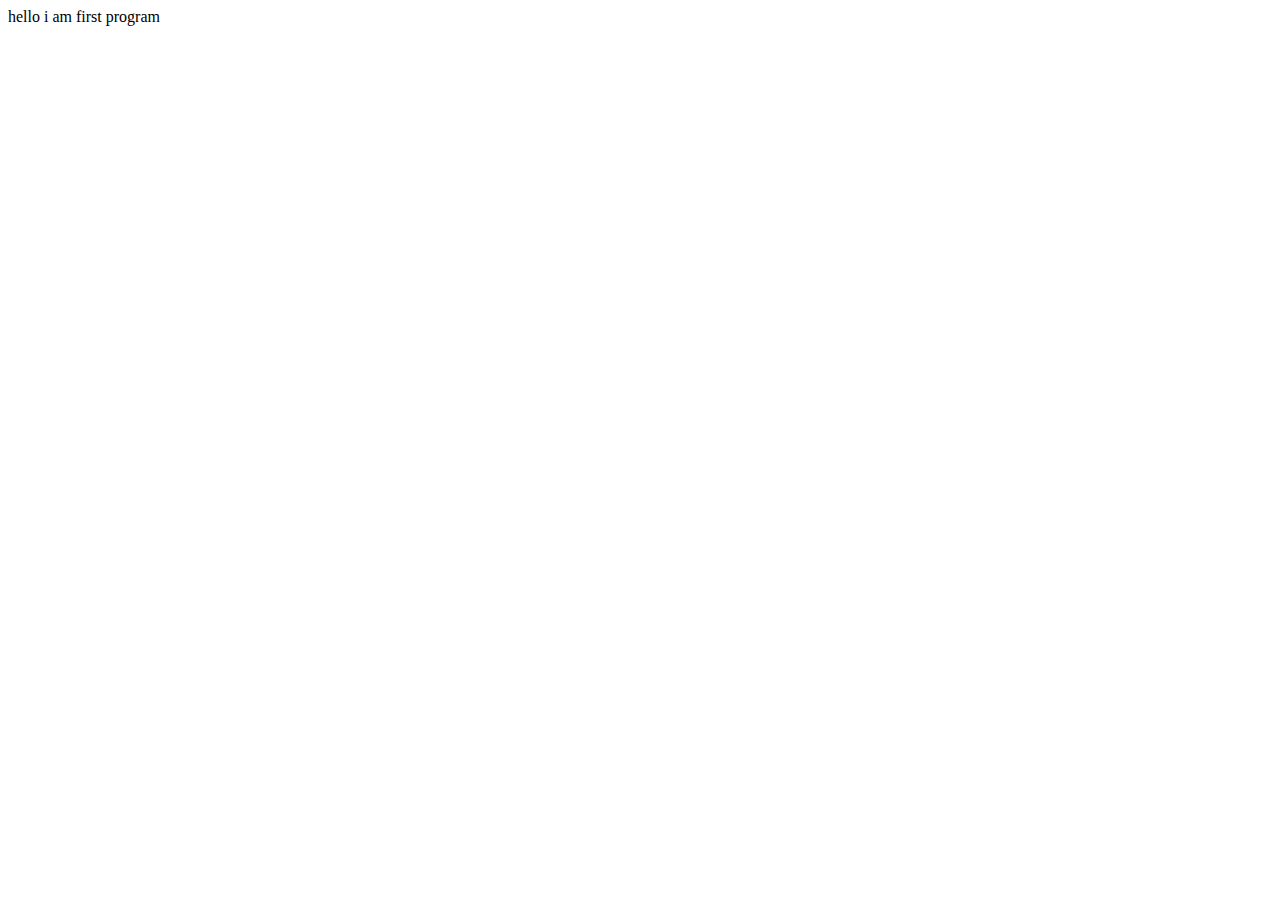
<file: index.html>
<!DOCTYPE html>
<html lang="en">
<head>
    <meta charset="UTF-8">
    <meta name="viewport" content="width=device-width, initial-scale=1.0">
    <title>first program</title>
</head>
<body>
    hello i am first program
</body>
</html>
</file>
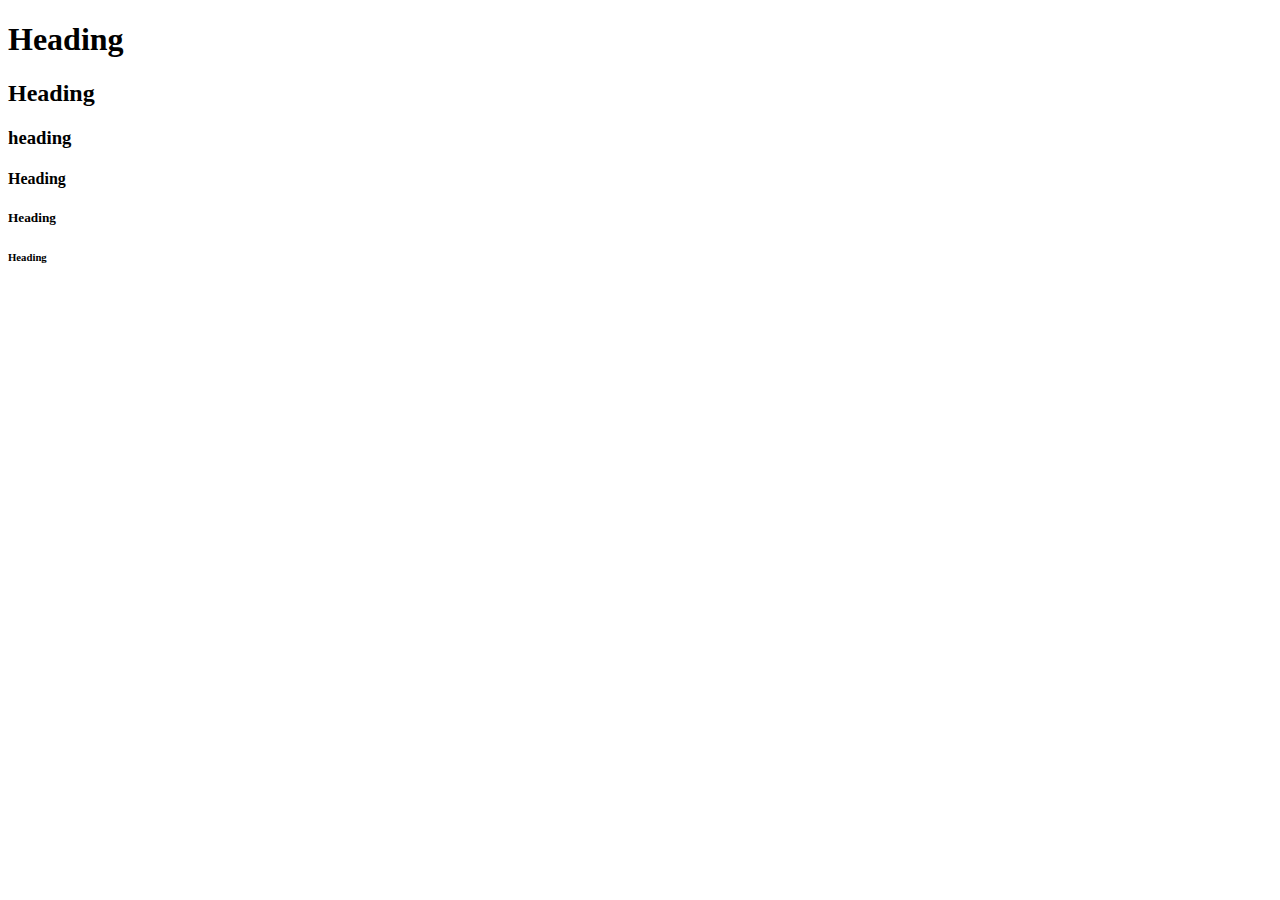
<file: 02.html>
<!DOCTYPE html>
<html lang="en">
<head>
    <meta charset="UTF-8">
    <meta name="viewport" content="width=, initial-scale=1.0">
    <title>Tag</title>
</head>
<body>
    <h1>Heading</h1>
    <h2>Heading</h2>
    <h3>heading</h3>
    <h4>Heading</h4>
    <h5>Heading</h5>
    <h6>Heading</h6>

</body>
</html>
</file>
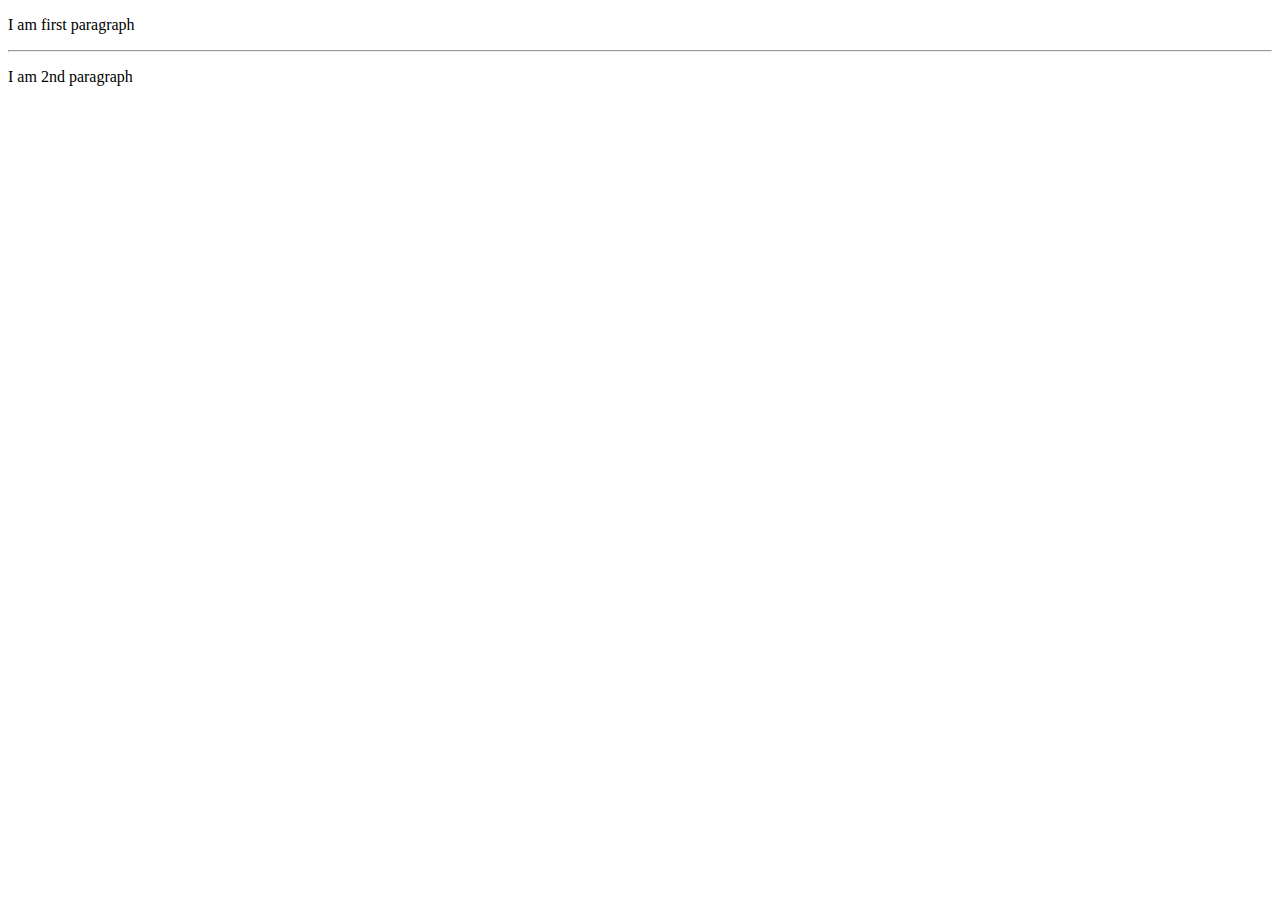
<file: 03.html>
<!DOCTYPE html>
<html lang="en">
<head>
    <meta charset="UTF-8">
    <meta name="viewport" content="width=device-width, initial-scale=1.0">
    <title>Paragraph</title>
</head>
<body>
    <p>I am first paragraph</p>
    <hr>
    <p>I am 2nd paragraph</p>
</body>
</html>
</file>
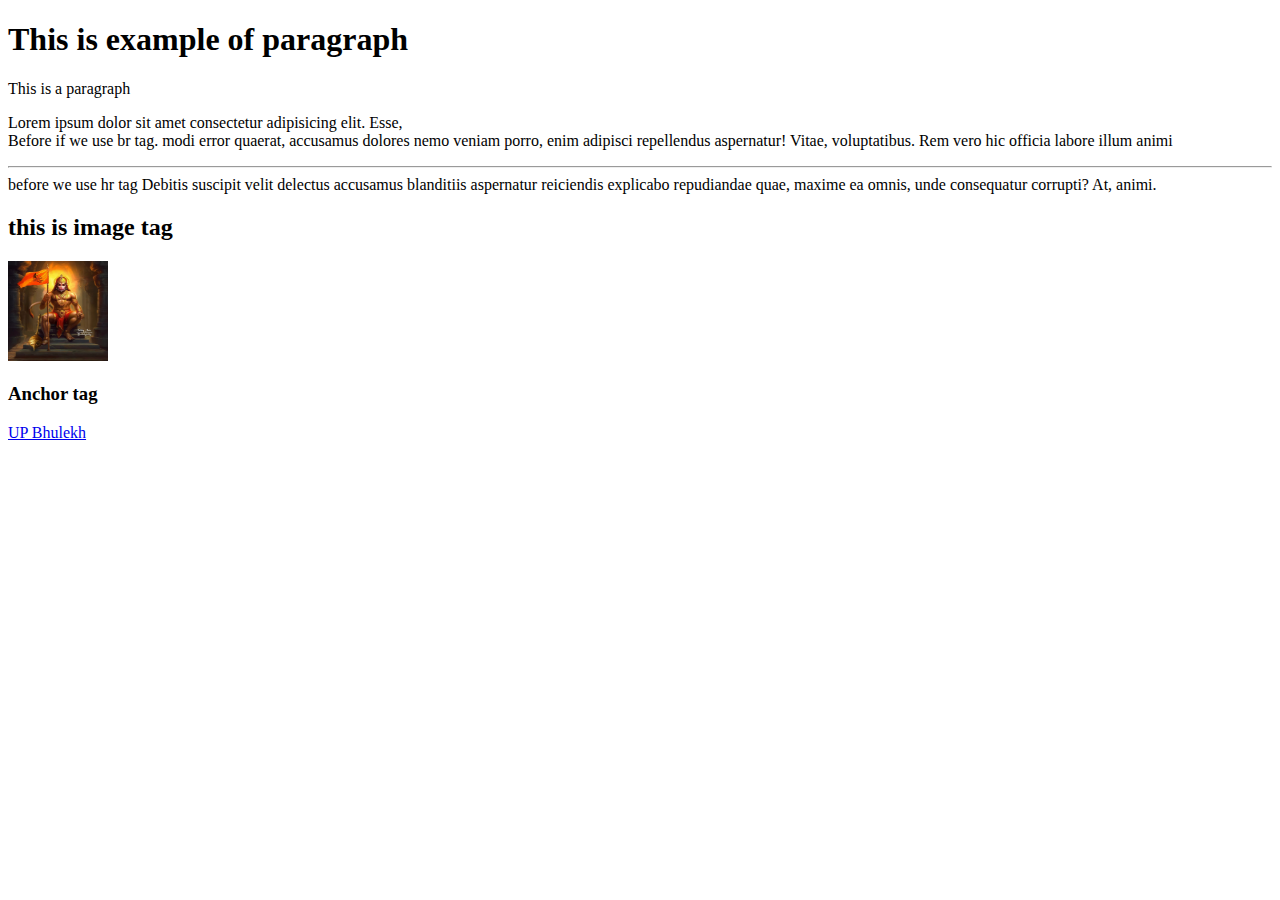
<file: 04.html>
<!DOCTYPE html>
<html lang="en">
<head>
    <meta charset="UTF-8">
    <meta name="viewport" content="width=, initial-scale=1.0">
    <title>Document</title>
</head>
<body>
    <h1>This is example of paragraph</h1>
    <p>This is a paragraph</p>
    <p>Lorem ipsum dolor sit amet consectetur adipisicing elit. Esse,<br>Before if we use br tag. modi error quaerat, accusamus dolores nemo veniam porro, enim adipisci repellendus aspernatur! Vitae, voluptatibus. Rem vero hic officia labore illum animi <hr> before we use hr tag Debitis suscipit velit delectus accusamus blanditiis aspernatur reiciendis explicabo repudiandae quae, maxime ea omnis, unde consequatur corrupti? At, animi.</p>
    <h2>this is image tag</h2>
    <img src="images/hanuman.png.JPG" width="100" height="100" alt="I am image"/>
    <h3>Anchor tag</h3>
    <a href="https://upbhulekh.gov.in/#popup1" target="_blank"> UP Bhulekh</a>

</body>
</html>
</file>
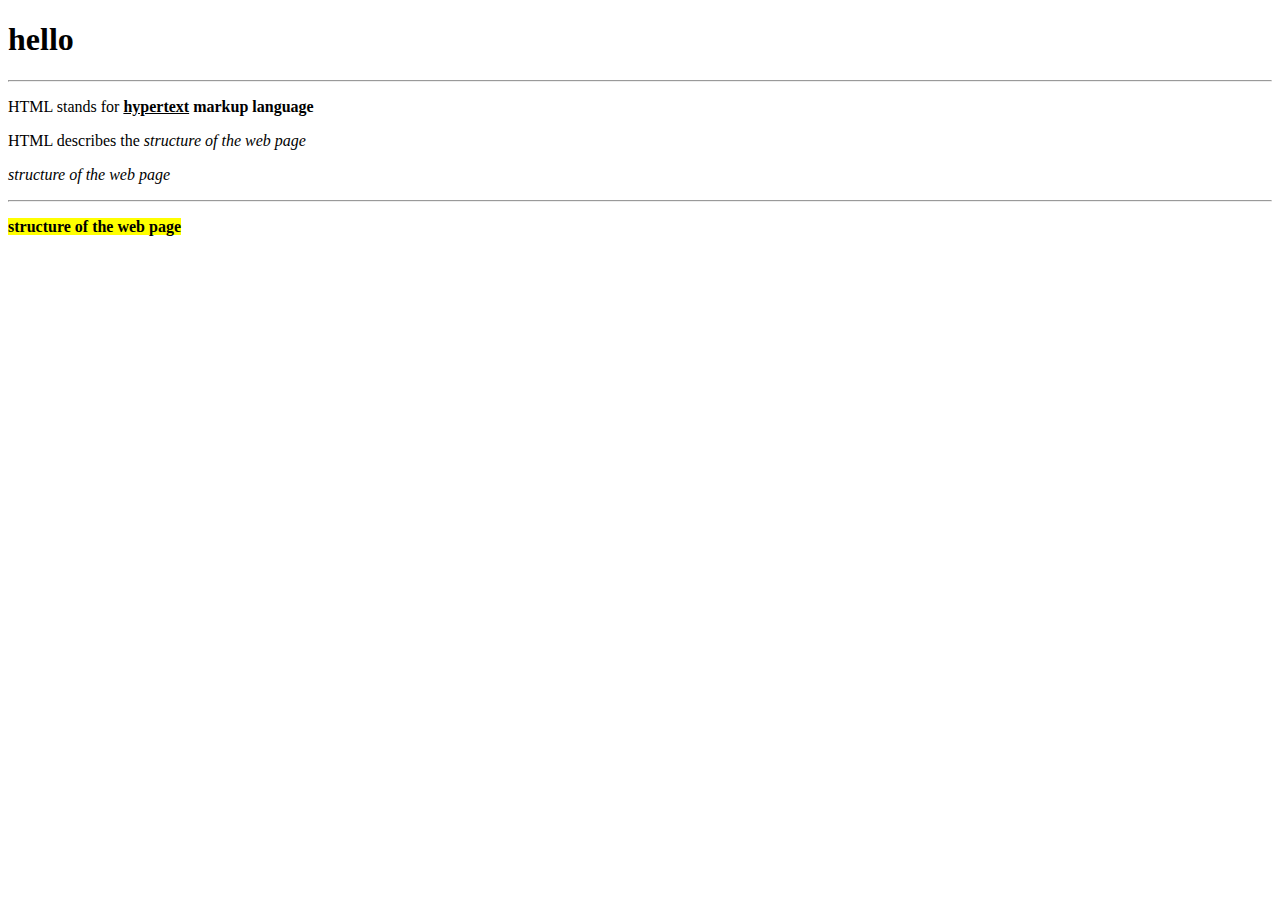
<file: 05.html>
<!DOCTYPE html>
<html lang="en">
<head>
    <meta charset="UTF-8">
    <meta name="viewport" content="width=device-width, initial-scale=1.0">
    <title>Formating text</title>
</head>
<body>
    <!-- This is comment out -->
    <h1>hello</h1>
    <hr>
    <p>HTML stands for <b><u>hypertext</u> markup language</b></p>
    <p>HTML describes the <i>structure of the web page</i></p>
    <p><i>structure of the web page</i></p>
    <hr>
    <p><b><mark>structure of the web page</b></mark></p>
</body>
</html>
</file>
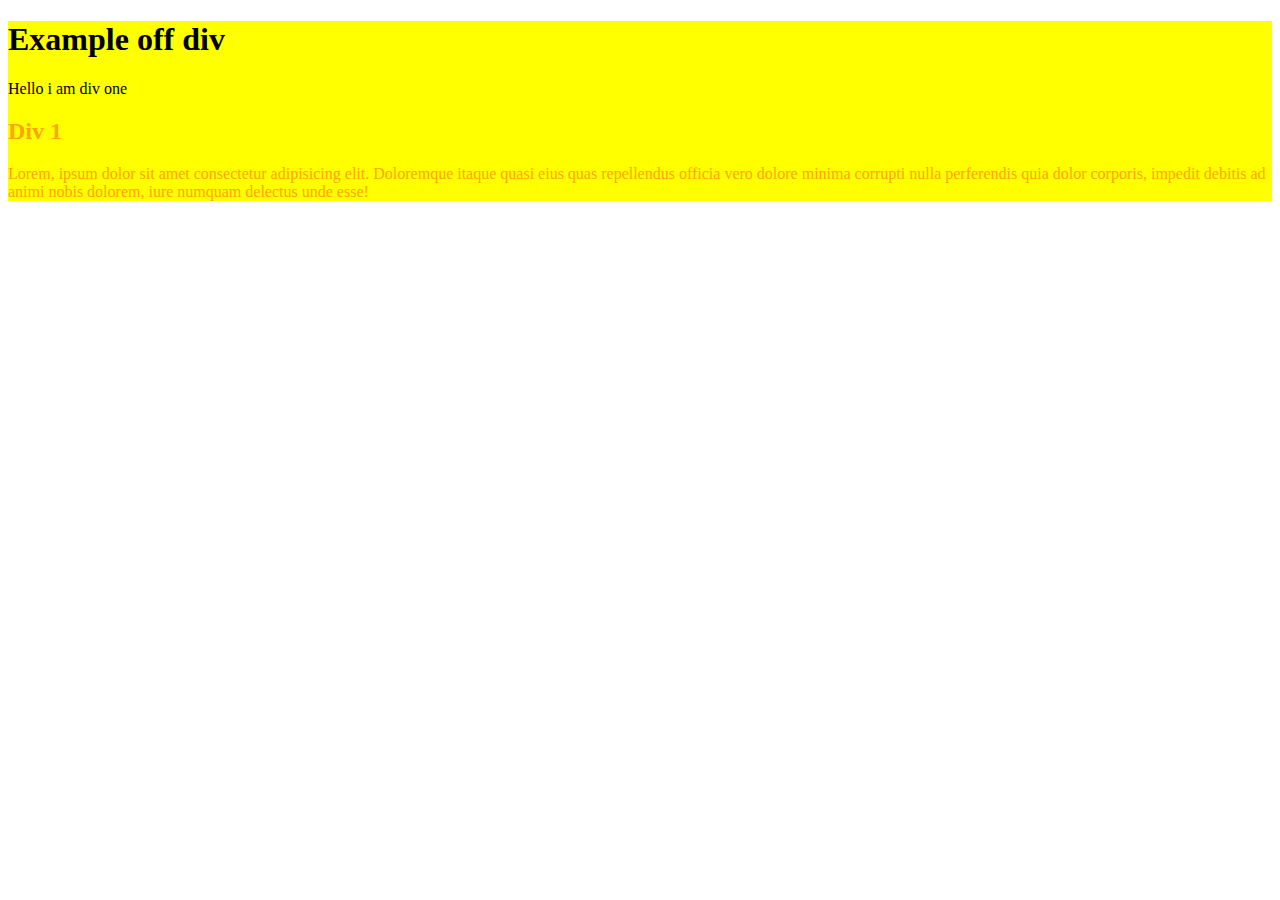
<file: 06div.html>
<!DOCTYPE html>
<html lang="en">
<head>
    <meta charset="UTF-8">
    <meta name="viewport" content="width=, initial-scale=1.0">
    <title>Document</title>
</head>
<body>
    <div style="background-color: yellow;">
    <h1>Example off div</h1>
    <div>Hello i am div one</div>
    <div style=" color: orange;" >
        <h2>Div 1</h2>
        <p>Lorem, ipsum dolor sit amet consectetur adipisicing elit. Doloremque itaque quasi eius quas repellendus officia vero dolore minima corrupti nulla perferendis quia dolor corporis, impedit debitis ad animi nobis dolorem, iure numquam delectus unde esse!</p>
    </div>
    </div>
</body>
</html>
</file>
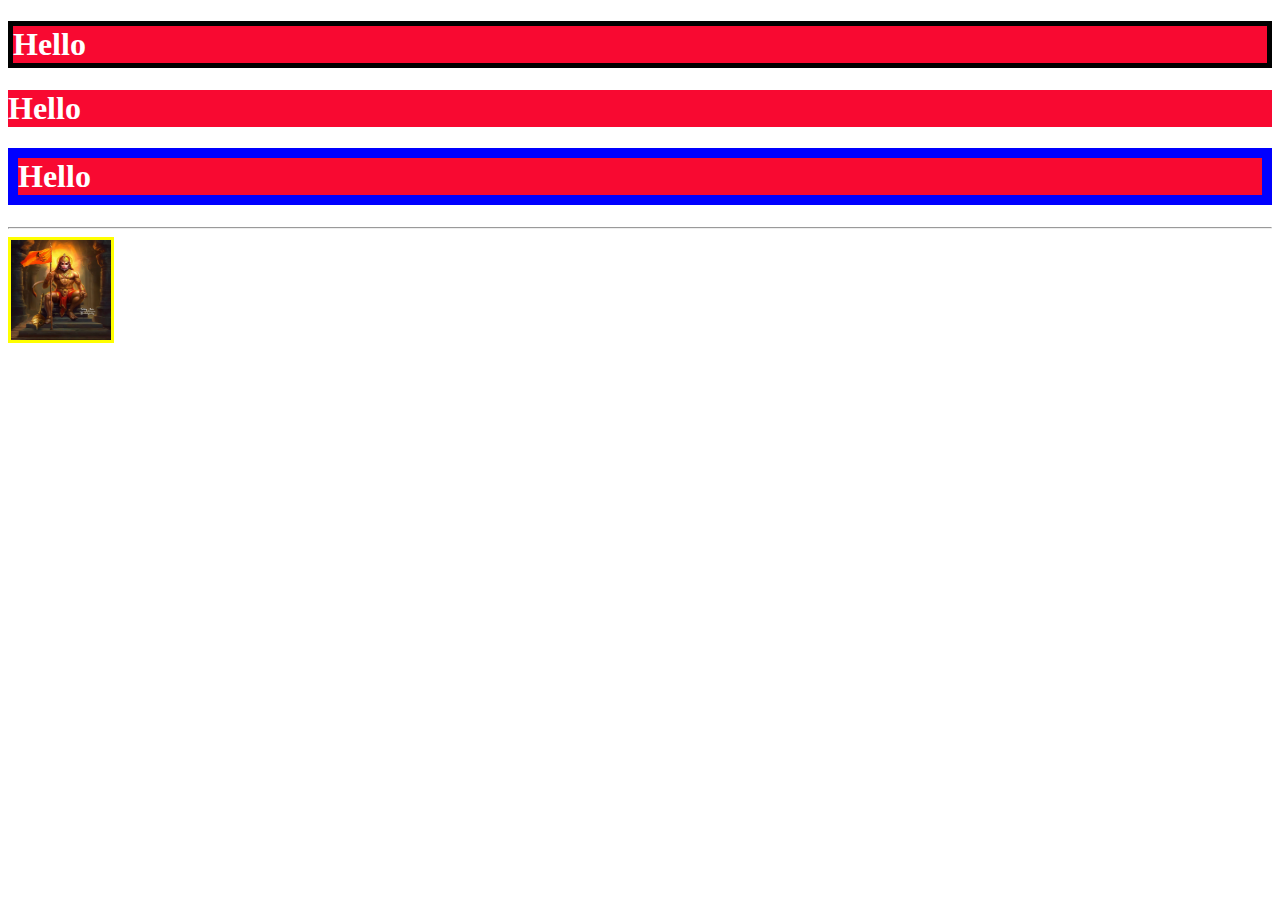
<file: 07externalcss.html>
<!DOCTYPE html>
<html lang="en">
<head>
    <meta charset="UTF-8">
    <meta name="viewport" content="width=device-width, initial-scale=1.0">
    <title>ExternalCSS</title>
    <link rel="stylesheet" href="style.css">
</head>
<body>
    <h1 class="hello">Hello</h1>
    <h1>Hello</h1>
    <!-- for id we use # in css -->
    <h1 id="hello">Hello</h1>
<hr>

<img src="images\hanuman.png.JPG" class="Hanumanji" width="100" height="100" alt="Hanuman Ji"

</body>
</html>
</file>
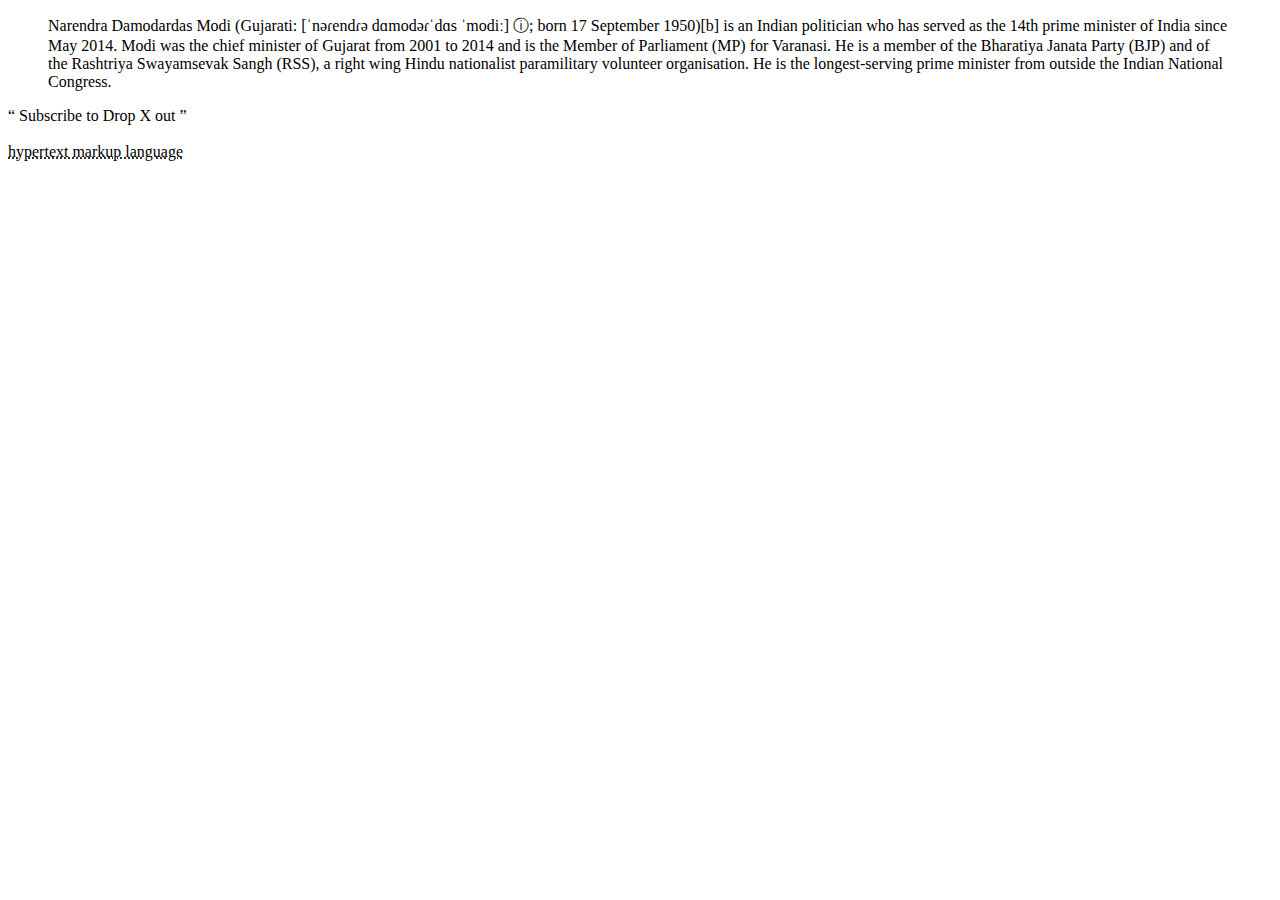
<file: 08quoation.html>
<!DOCTYPE html>
<html lang="en">
<head>
    <meta charset="UTF-8">
    <meta name="viewport" content="width=device-width, initial-scale=1.0">
    <title>Quotation</title>
</head>
<body>
    <blockquote cite="https://en.wikipedia.org/wiki/Narendra_Modi">
        Narendra Damodardas Modi (Gujarati: [ˈnəɾendɾə dɑmodəɾˈdɑs ˈmodiː] ⓘ; born 17 September 1950)[b] is an Indian politician who has served as the 14th prime minister of India since May 2014. Modi was the chief minister of Gujarat from 2001 to 2014 and is the Member of Parliament (MP) for Varanasi. He is a member of the Bharatiya Janata Party (BJP) and of the Rashtriya Swayamsevak Sangh (RSS), a right wing Hindu nationalist paramilitary volunteer organisation. He is the longest-serving prime minister from outside the Indian National Congress.
    </blockquote>
    <q>
        Subscribe to Drop X out
    </q>
    <br>
    <br>
    <abbr title="HTML">hypertext markup language</abbr>
</body>
</html>
</file>
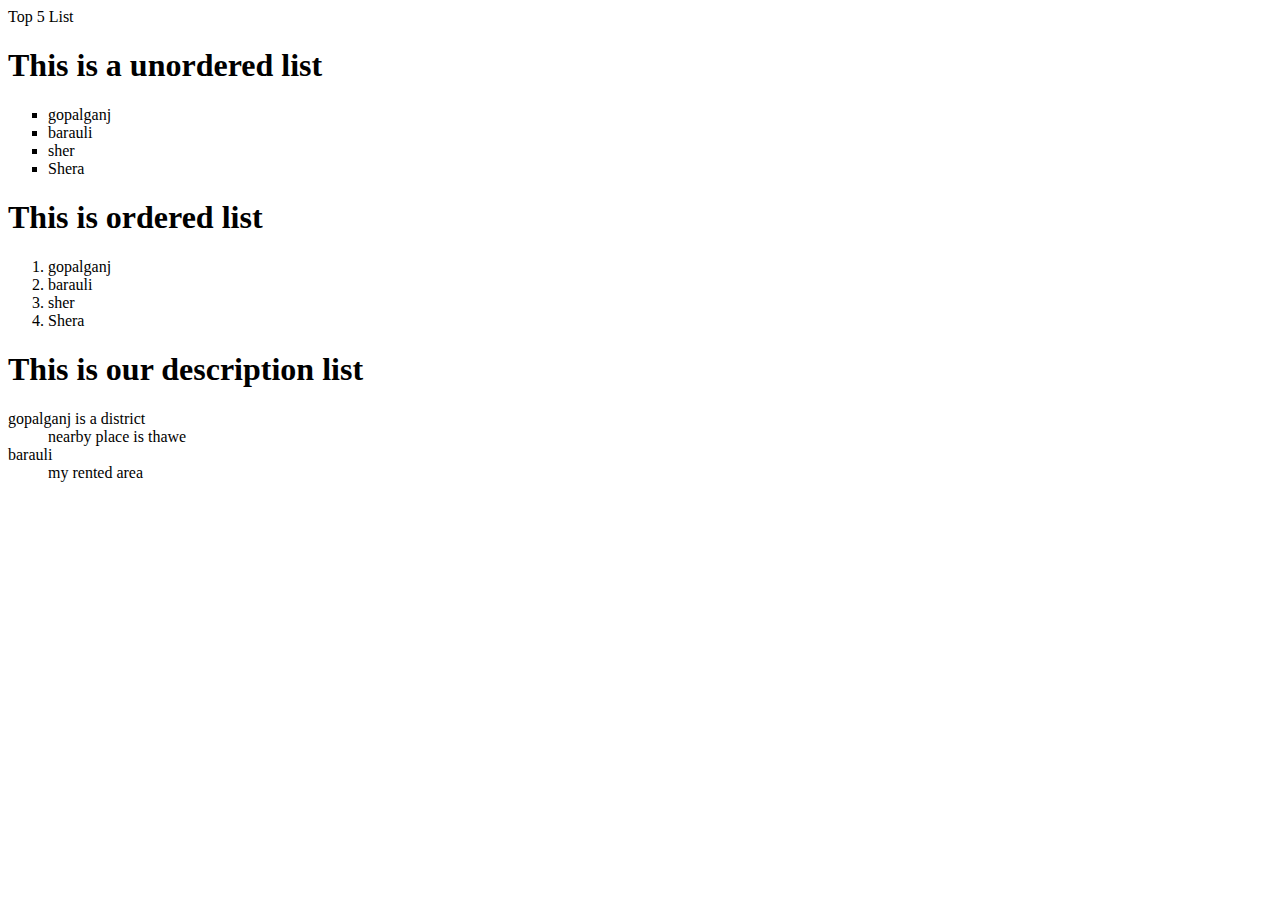
<file: 09lists.html>
<!DOCTYPE html>
<html lang="en">
<head>
    <meta charset="UTF-8">
    <meta name="viewport" content="width=, initial-scale=1.0">
    <title>Document</title>
</head>
<body>
    Top 5 List
    <h1>This is a unordered list</h1>
    <ul style="list-style-type: square;">
        <li>gopalganj</li>
        <li>barauli</li>
        <li>sher</li>
        <li>Shera</li>
    </ul>
    <h1>This is ordered list</h1>
    <ol type="1">
        <li>gopalganj</li>
        <li>barauli</li>
        <li>sher</li>
        <li>Shera</li>
    </ol>
    <h1>This is our description list</h1>
    <dl>
        <dt>gopalganj is a district</dt>
        <dd>nearby place is thawe</dd>
        <dt>barauli</dt>
        <dd>my rented area</dd>
    </dl>
    
</body>
</html>
</file>
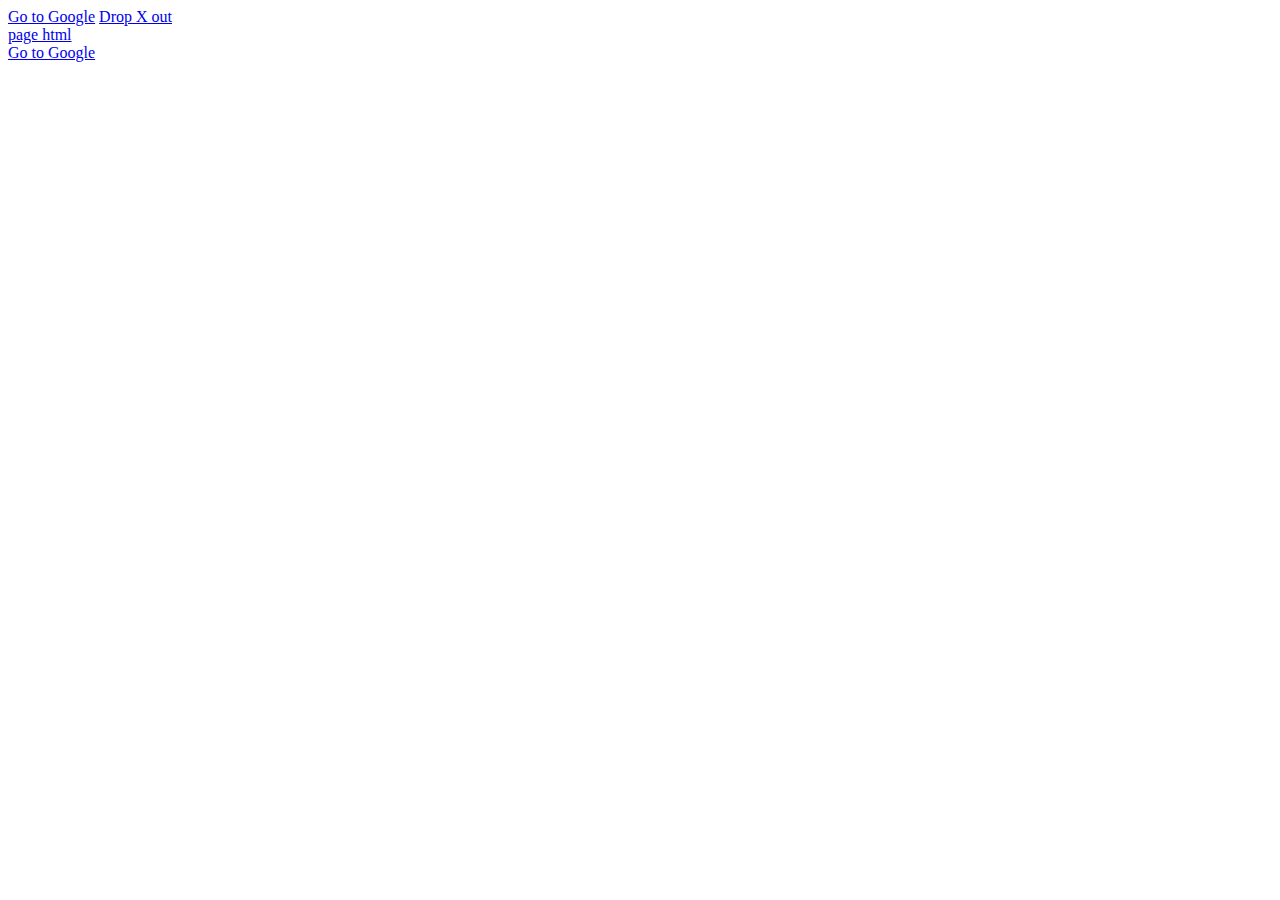
<file: 10link.html>
<!DOCTYPE html>
<html lang="en">
<head>
    <meta charset="UTF-8">
    <meta name="viewport" content="width=, initial-scale=1.0">
    <title>Document</title>
</head>
<body>
    <a href="https://www.google.com/" target="_blank">Go to Google</a>
    <!-- absolute url -->
    <a href="https://dropxout.com/">Drop X out</a>
    <!-- relative url -->
    <br>
    <a href="page.html">page html</a>
    <br>
    <a href="https://www.google.com/" target="_blank" title="clickme">Go to Google</a>
</body>
</html>
</file>
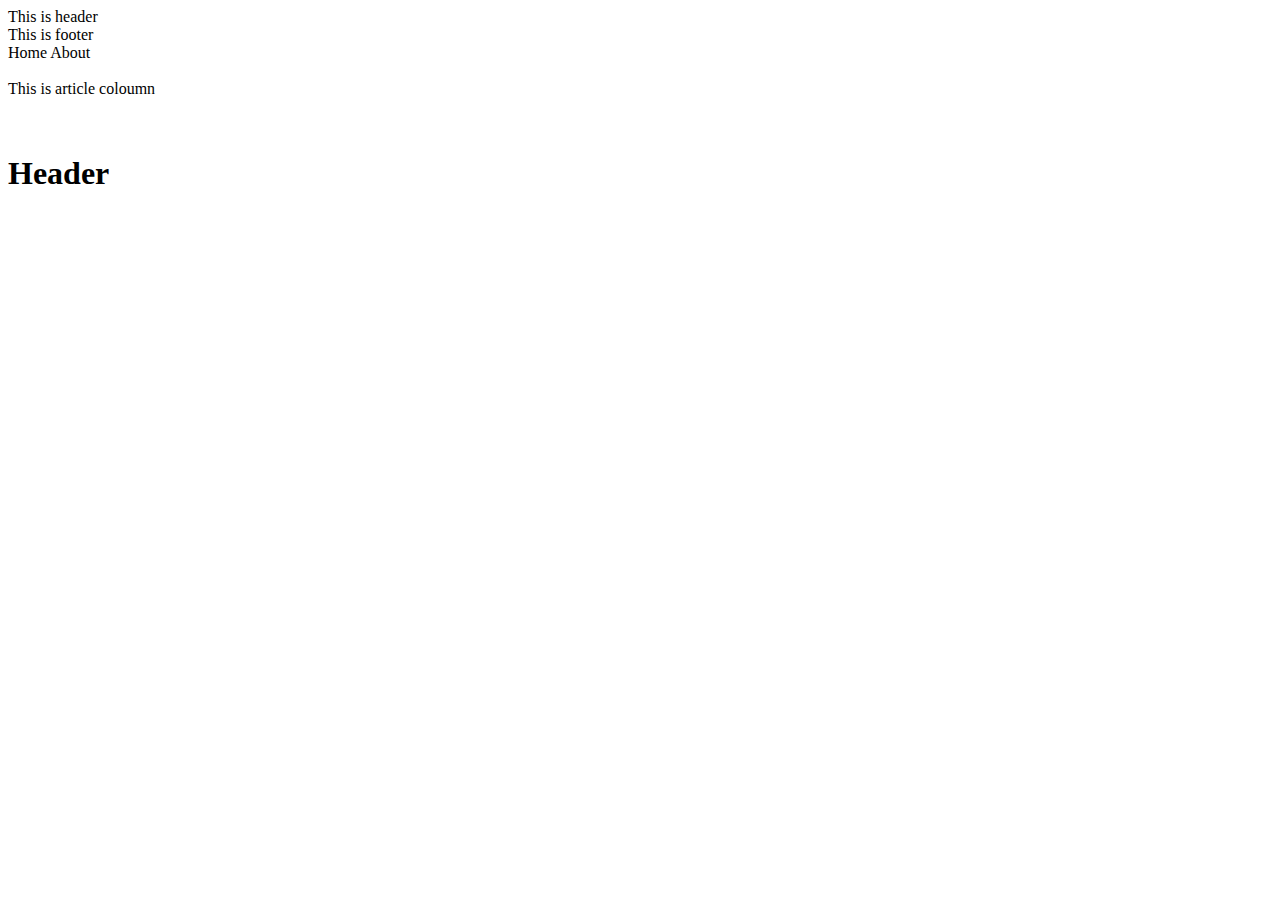
<file: 11header.html>
<!DOCTYPE html>
<html lang="en">
<head>
    <meta charset="UTF-8">
    <meta name="viewport" content="width=device-width, initial-scale=1.0">
    <title>Document</title>
</head>
<body>
    <!-- Header -->
   <header>This is header</header> 
   <!-- footer  -->
   <footer>This is footer</footer>
   <!-- Navbar  -->
   <nav>Home
    About
   </nav>
   <br>
   <!-- article  -->
   <article>This is article coloumn</article>
   <!-- Section  -->
   <br>
   <section><header></header><article></article><footer></footer></section>
   <br>
   <h1>Header</h1>
   <!-- aside tag  -->
   <aside></aside>
</body>
</html>
</file>
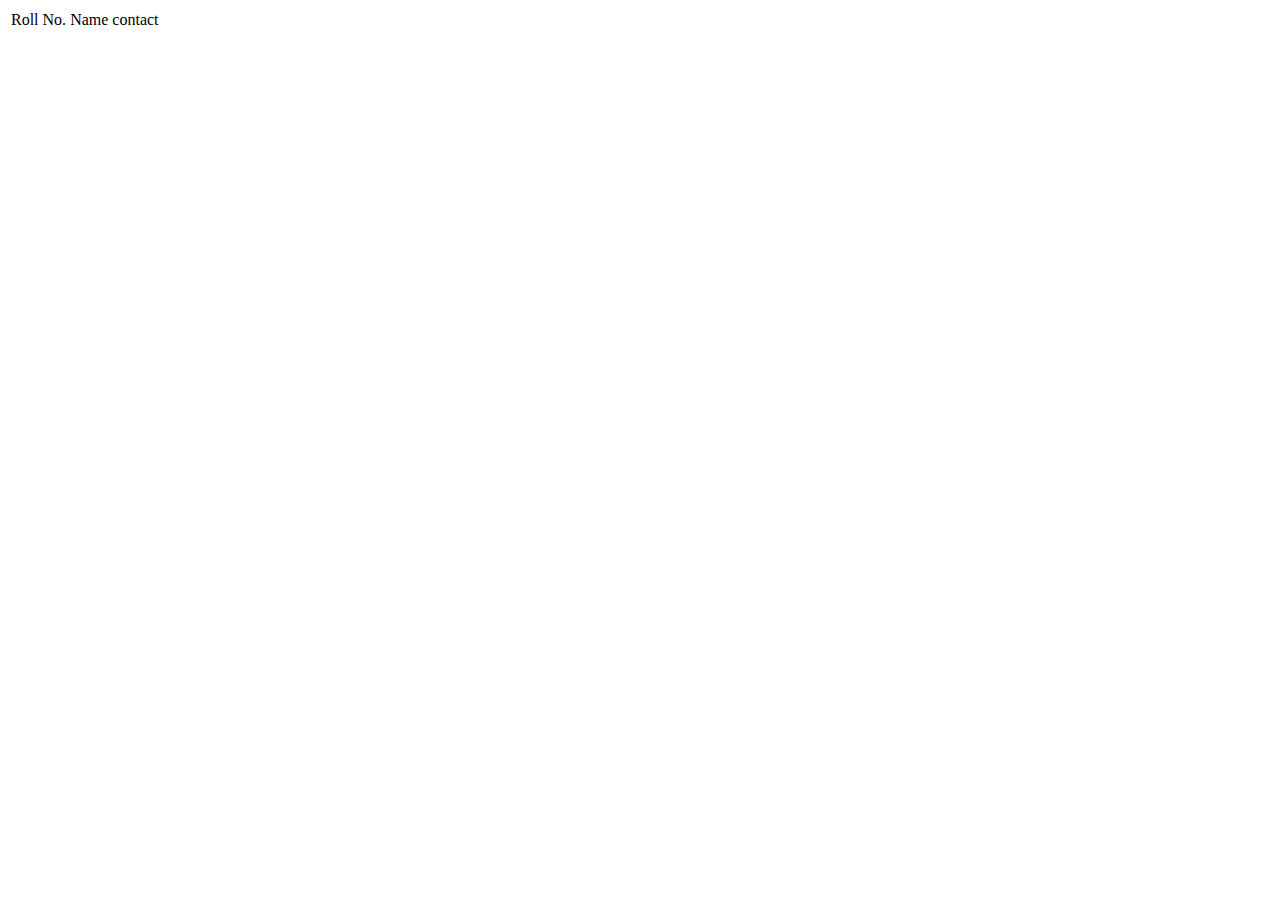
<file: 12table.html>
<!DOCTYPE html>
<html lang="en">
<head>
    <meta charset="UTF-8">
    <meta name="viewport" content="width=device-width, initial-scale=1.0">
    <title>Document</title>
</head>
<body>
    <table>
        <tr>
            <td>Roll No.</td>
            <td>Name</td>
            <td>contact</td>
        </tr>
    </table>
    <br>
</body>
</html>
</file>
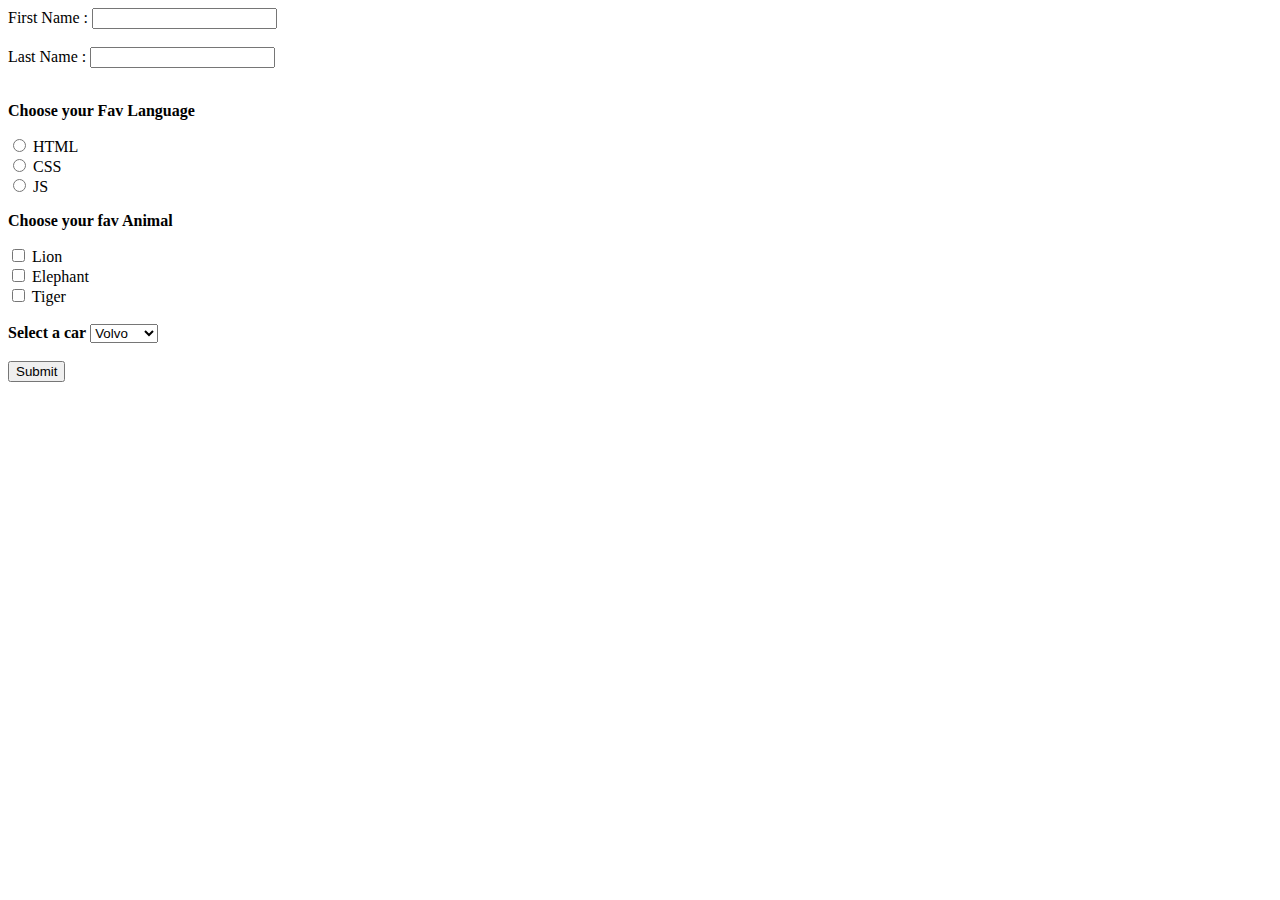
<file: 13formlabel.html>
<!DOCTYPE html>
<html lang="en">
<head>
    <meta charset="UTF-8">
    <meta name="viewport" content="width=device-width, initial-scale=1.0">
    <title>Form</title>
</head>
<body>
    <form action="/page.html>
        <label for="Fname">First Name : </label>
        <input type="text" id="Fname">
        <br><br>
        <label for="Lname">Last Name : </label>
        <input type="text" id="Lname">
        <br><br>
        <p><B>Choose your Fav Language</B></p>
        <input type="radio" name="fav" id="html">
        <label for="html">HTML</label>
        <br>
        <input type="radio" name="fav" id="css">
        <label for="css">CSS</label>
        <br>
        <input type="radio" name="fav" id="js">
        <label for="js">JS</label>
        <p><b>Choose your fav Animal</b></p>
        <input type="checkbox" name="" id="lion">
        <label for="lion">Lion</label> <br>
        <input type="checkbox" name="" id="elephant">
        <label for="elephant">Elephant</label> <br>
        <input type="checkbox" name="" id="tiger">
        <label for="tiger">Tiger</label>
        <br><br>
        <label><b>Select a car</b></label>
            <select name="" id="">
                <option value="">Volvo</option>
                <option value="">Creta</option>
                <option value="">Scorpio</option>
                <option value="">Thar</option>
            </select>
        <br><br>
        <button>Submit</button>

    </form>
    

</body>
</html>
</file>
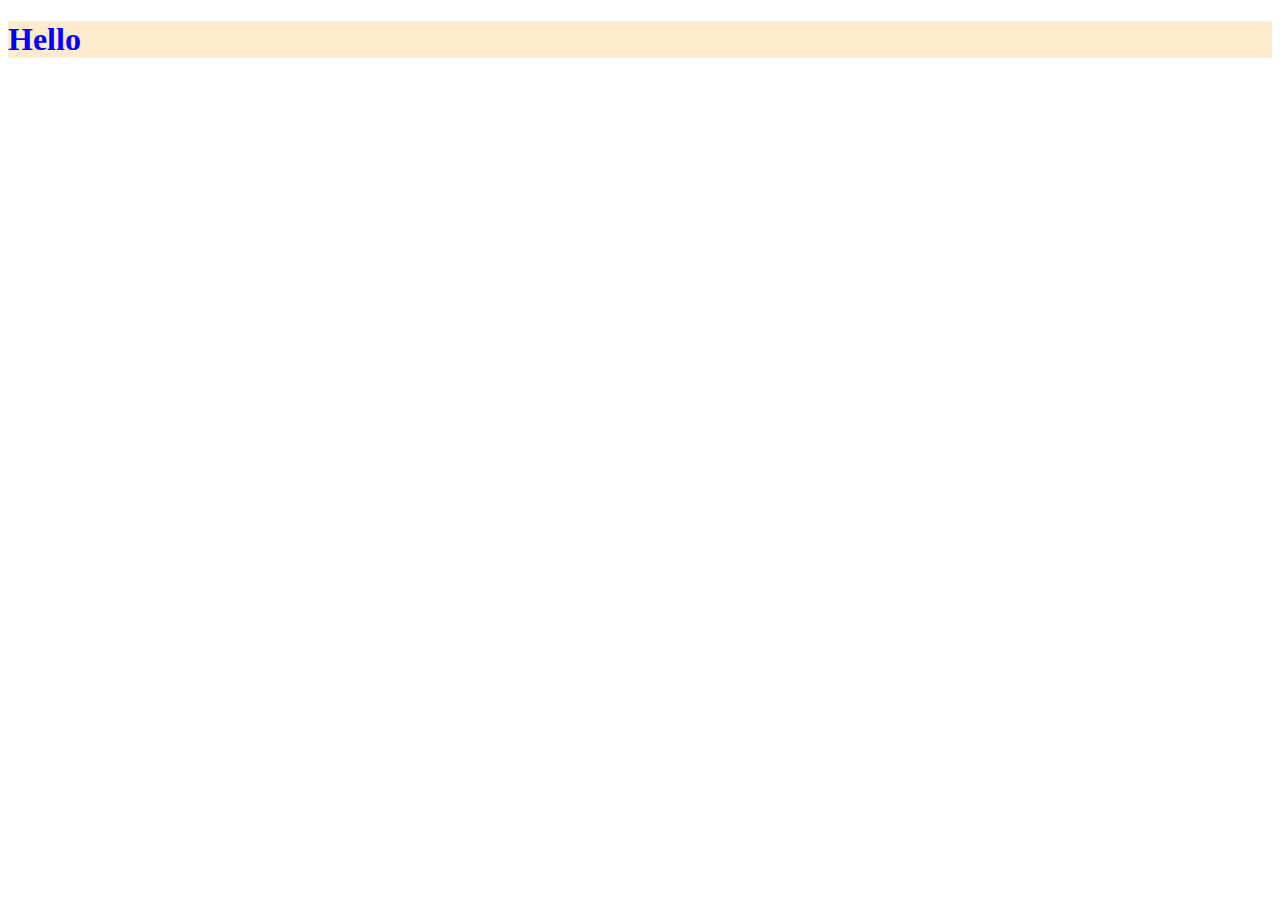
<file: CSS.HTML>
<!DOCTYPE html>
<html lang="en">
<head>
    <meta charset="UTF-8">
    <meta name="viewport" content="width=device-width, initial-scale=1.0">
    <!-- internal css -->
    <title>CSS</title>
    <style>
        h1{
            background-color: blanchedalmond;
        }
    </style>
</head>
<body>
    <h1 style="color: blue;">Hello</h1>

</body>
</html>
</file>
<file: style.css>
h1{
    background-color: rgb(248, 9, 49);
    color: white;
}
.hello{
    border: 5px solid black;
}

#hello{
    border: 10px solid blue;
}
.Hanumanji{
    border: 4px solid red; border: 3px solid yellow;
}
</file>
